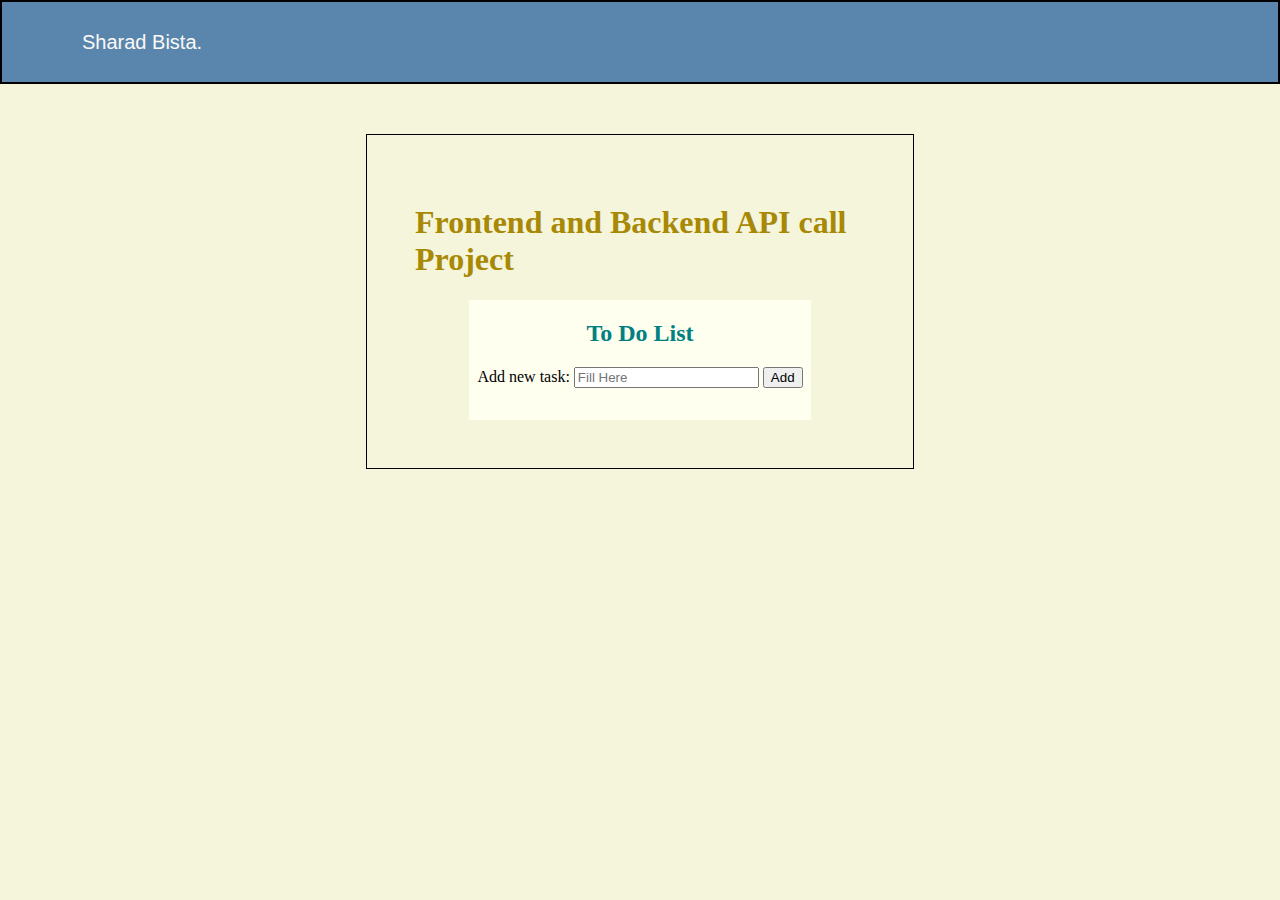
<file: index.html>
<!DOCTYPE html>
<html lang="en">

<head>
    <meta charset="UTF-8">
    <meta name="viewport" content="width=device-width, initial-scale=1.0">
    <title>To Do List App</title>
    <link rel="stylesheet" href="to-do.css">
</head>

<body>
    <header>
        <div class="header">
            <p>Sharad Bista.</p>
        </div>
    </header>

    <main>

        <div class="main-section">
            <h1 class="heading">Frontend and Backend API call Project </h1>
            <div class="input-section">
                <h2 class="topic">To Do List</h2>
                <section>
                    <label for="to-do" class="sr-only">Add new task:</label>
                    <input type="text" id="to-do" placeholder="Fill Here">
                    <button id="submit">Add</button>
                    <div class="task-container">
                        <ol id="task-list">

                        </ol>
                    </div>
                </section>
            </div>
        </div>
    </main>
    <script src="to-do.js"></script>
</body>
</html>
</file>
<file: to-do.css>
body{
    margin:0;
    padding: 0;
    background: #F5F5DC;
}

.header{
    display: flex;
    justify-content:flex-start;
    align-items: center;
    padding-left: 5rem;
    gap: 10rem;
    color: #FAF9F6;
    font-family: sans-serif;
    font-size: 1.25rem;
    background: #5A86AD;
    border: 2px solid black;
    height: 80px;
}

.main-section{
    display: flex;
    flex-direction: column;
    justify-content: center;
    align-items: center;
    padding: 3rem;
    margin: 50px auto;
    width: 450px;
    max-width: 100%;
    height: auto;
    border: 1px solid black;
    
}

.heading{
    color: #A88905;
}

.input-section{
    display: flex;
    flex-direction: column;
    justify-content: center;
    align-items: center;
    padding: 0rem 0.5rem 1rem 0.5rem;
    background:  #FFFFF0;
}

.topic{
    color: teal;
}

button:hover{
    color: #FFFFF0;
    background: black;
}

button:after{
    color: grey;
}
</file>
